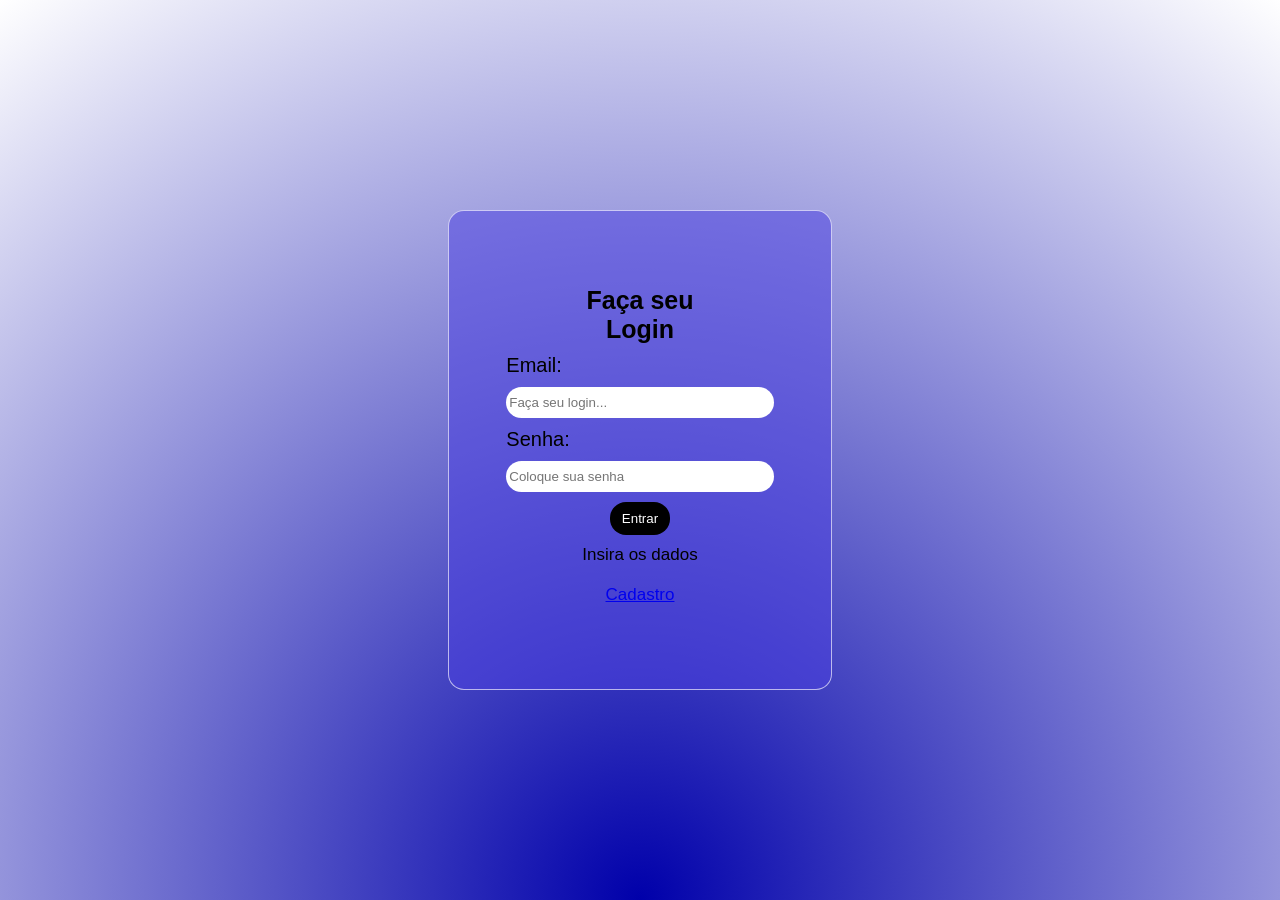
<file: index.html>
<!DOCTYPE html>
<html lang="pt-br">
<head>
    <meta charset="UTF-8">
    <meta name="viewport" content="width=device-width, initial-scale=1.0">
    <title>Form</title>
    <link rel="stylesheet" href="style.css">
</head>
<body>
    <div class="conteiner">
        <h1>Faça seu</h1>
        <form>
            <h1>Login</h1>
                <label for="email">Email:</label>
                <input type="email" id="inputLogin" placeholder="Faça seu login...">
                <label for="senha">Senha:</label>
                <input type="password" id="inputSenha" placeholder="Coloque sua senha">
                <button id="btnLogin">Entrar</button>
        </form>
        <p class="texto">Insira os dados</p>
        <p class="texto"><a href="cadastro.html">Cadastro</a></p>
    </div>
</body>
<script src="script.js"></script>
</html>
</file>
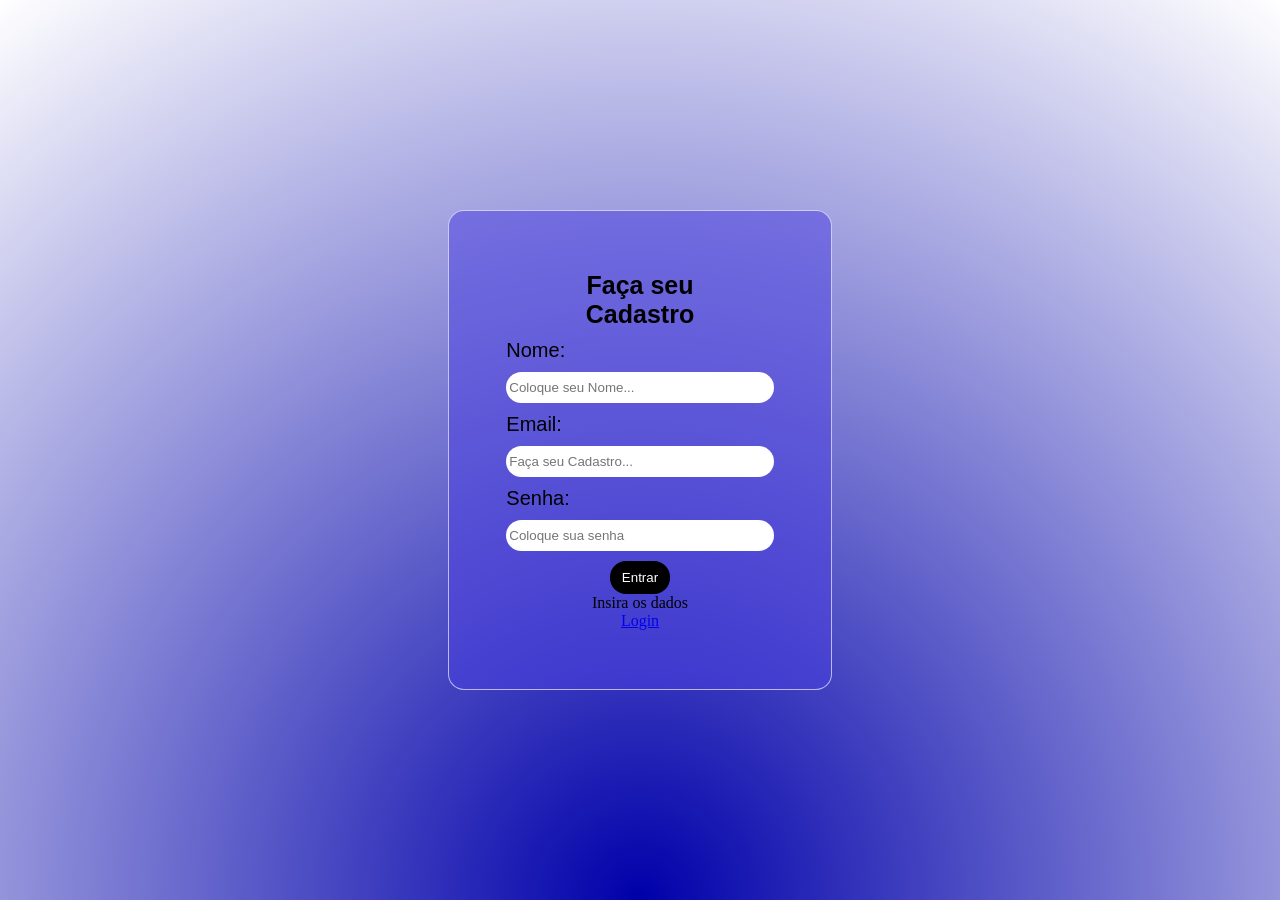
<file: cadastro.html>
<!DOCTYPE html>
<html lang="pt-br">

<head>
    <meta charset="UTF-8">
    <meta name="viewport" content="width=device-width, initial-scale=1.0">
    <title>Form</title>
    <link rel="stylesheet" href="style.css">
</head>

<body>
    <div class="conteiner">
        <h1>Faça seu</h1>
        <form>
            <h1>Cadastro</h1>
            <label for="email">Nome:</label>
            <input type="text" id="inputNome" placeholder="Coloque seu Nome...">
            <label for="email">Email:</label>
            <input type="email" id="inputLoginCad" placeholder="Faça seu Cadastro...">
            <label for="senha">Senha:</label>
            <input type="password" id="inputSenhaCad" placeholder="Coloque sua senha">
            <button id="btnCad">Entrar</button>
        </form>
        <p class="textoCad">Insira os dados</p>
        <p class="textoCad"><a href="index.html">Login</a></p>
    </div>
</body>
<script src="script.js"></script>

</html>
</file>
<file: style.css>
* {
    padding: 0;
    margin: 0;
    box-sizing: border-box;
}


body {
    display: flex;
    justify-content: center;
    align-items: center;
    flex-direction: column;
    min-height: 100vh;
    background: radial-gradient(circle at bottom center, #0000aa, #fff);
}

.conteiner {
    display: flex;
    justify-content: center;
    align-items: center;
    flex-direction: column;
    width: 24rem;
    height: 30rem;
    background-color: #4c41e088;
    border: 0.5px solid #ffffffa2;
    border-radius: 1rem;
    transition: transform .2s ease-in-out;
}
.conteiner:hover{
    transform: translateY(-5px);
    box-shadow: 1px 2px 3px #000;
}

form {
    display: flex;
    justify-content: center;
    align-items: center;
    flex-direction: column;
    gap: 10px;
    width: 100%;

}

h1 {
    font-size: 25px;
    font-family: 'Gill Sans', 'Gill Sans MT', Calibri, 'Trebuchet MS', sans-serif;
}

input {
    width: 70%;
    padding: 8px 3px;
    border: none;
    border-radius: 1rem;
    transition: transform .2s ease-in-out;
}
input:hover{
    box-shadow: 1px 2px 2px #000;
    transform: translateY(-5px);
}

button{
    padding: 9px 12px;
    background-color: #000;
    color: #fff;
    border: none;
    border-radius: 1rem;
}

label{
    width: 70%;
    text-align: left;
    font-family: 'Gill Sans', 'Gill Sans MT', Calibri, 'Trebuchet MS', sans-serif;
    font-size: 20px
}
.texto{
    text-align: center;
    font-family: 'Gill Sans', 'Gill Sans MT', Calibri, 'Trebuchet MS', sans-serif;
    font-size: 17px;
    margin: 10px auto;
}
</file>
